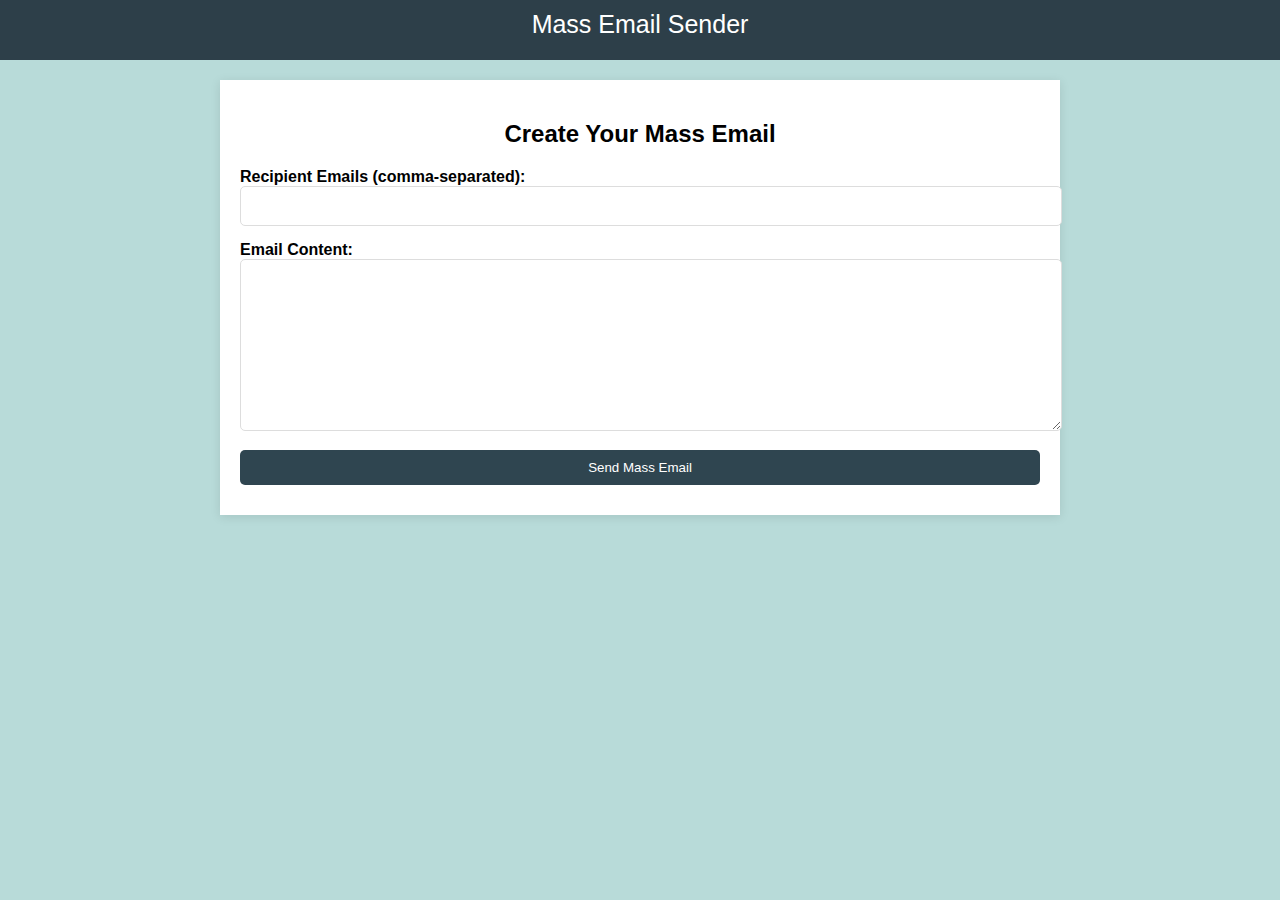
<file: send.html>
<!DOCTYPE html>
<html lang="en">
<head>
  <meta charset="UTF-8">
  <meta name="viewport" content="width=device-width, initial-scale=1.0">
  <title>Create Mass Email</title>
  <style>
    body {
      font-family: Arial, sans-serif;
      background-color: #B8DBD9;
      margin: 0;
      padding: 0;
    }
    .container {
      width: 80%;
      max-width: 800px;
      margin: 20px auto;
      background-color: white;
      padding: 20px;
      box-shadow: 0 2px 10px rgba(0, 0, 0, 0.1);
    }
    h2 {
      text-align: center;
    }
    #top{
        padding-top: 10px;
        height: 50px;
        background-color: #2D3F49;
        color: white;
        text-align: center;
        font-size: 25px;
        font-family:sans-serif;
    }
    .form-group {
      margin-bottom: 15px;
    }
    label {
      font-weight: bold;
    }
    input, textarea {
      width: 100%;
      padding: 10px;
      font-size: 16px;
      border-radius: 5px;
      border: 1px solid #ddd;
    }
    textarea {
      resize: vertical;
      min-height: 150px;
    }
    .button {
      background-color: #2F4550;
      color: white;
      padding: 10px 20px;
      border-radius: 5px;
      border: none;
      cursor: pointer;
      width: 100%;
    }
    .button:hover {
      background-color: #586F7C;
    }
    #statusMessage {
      text-align: center;
      margin-top: 10px;
      font-size: 16px;
    }
  </style>
  
  <script src="https://smtpjs.com/v3/smtp.js"></script>
</head>
<body>
    <div id="top">Mass Email Sender</div>
  <div class="container">
    <h2>Create Your Mass Email</h2>
    <form id="emailForm" onsubmit="sendMassEmail(event)">
      <div class="form-group">
        <label for="emails">Recipient Emails (comma-separated):</label>
        <input type="text" id="emails" name="emails" required>
      </div>
      <div class="form-group">
        <label for="message">Email Content:</label>
        <textarea id="message" name="message" required></textarea>
      </div>
      <button type="submit" class="button">Send Mass Email</button>
    </form>
    <div id="statusMessage"></div>
  </div>

  
  <script>
    function sendMassEmail(event) {
      event.preventDefault(); 

      const statusMessage = document.getElementById("statusMessage");
      const emailsInput = document.getElementById("emails").value;
      const message = document.getElementById("message").value;

      const emails = emailsInput.split(",").map(email => email.trim());

      let successCount = 0;
      let failCount = 0;

      emails.forEach(email => {
        Email.send({
          SecureToken: "generated token goes inhere",  
          To: email, 
          From: "tanishqdhuper@gmail.com",  
          Subject: "Message from NS Hacks Mass Email Tool", 
          Body: message, 
        }).then(response => {
          successCount++;
          if (successCount + failCount === emails.length) {
            statusMessage.style.color = "green";
            statusMessage.textContent = `Emails sent successfully! (${successCount} out of ${emails.length})`;
          }
        }).catch(error => {
          failCount++;
          if (successCount + failCount === emails.length) {
            statusMessage.style.color = "red";
            statusMessage.textContent = `Failed to send emails: ${failCount} errors.`;
          }
        });
      });
    }
  </script>
</body>
</html>
</file>
